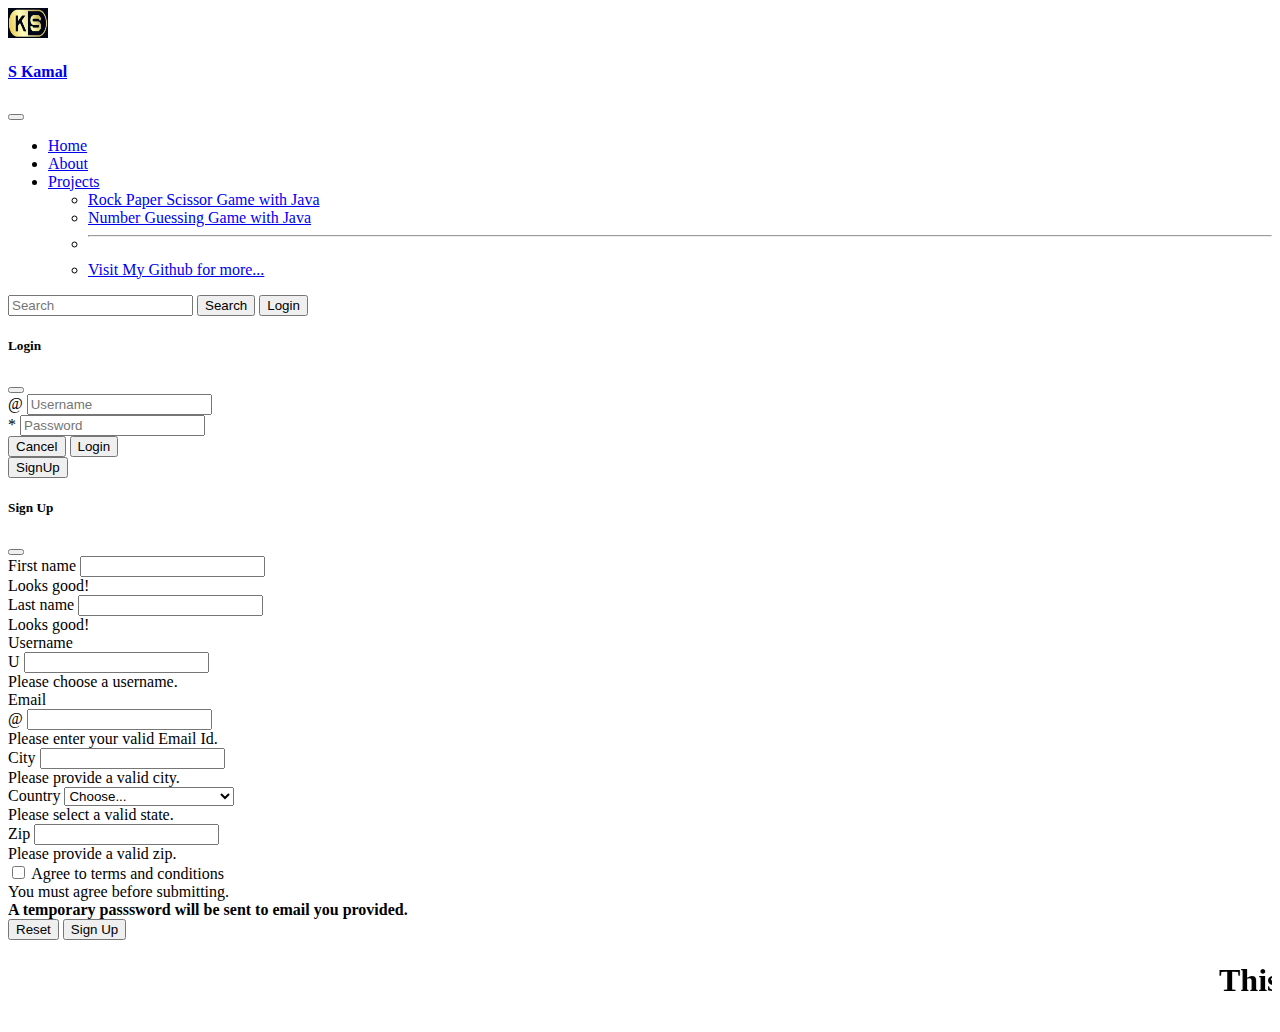
<file: about.html>
<!DOCTYPE html>
<html lang="en">

<head>
    <meta charset="UTF-8">
    <meta http-equiv="X-UA-Compatible" content="IE=edge">
    <meta name="viewport" content="width=device-width, initial-scale=1.0">

    <!-- Bootstrap CSS -->
    <link href="https://cdn.jsdelivr.net/npm/bootstrap@5.0.0-beta3/dist/css/bootstrap.min.css" rel="stylesheet"
        integrity="sha384-eOJMYsd53ii+scO/bJGFsiCZc+5NDVN2yr8+0RDqr0Ql0h+rP48ckxlpbzKgwra6" crossorigin="anonymous">

    <link rel="icon"
        href="/MyPortfolio/Screenshot_2021-04-21 Initial letter ks logo template design vector image on VectorStock.png"
        type="image/icon">

    <title>About - Sharma Kamal | Portfolio</title>
</head>

<body>
    <nav class="navbar navbar-expand-lg navbar-dark bg-dark sticky-top">
        <div class="container-fluid">
            <a class="navbar-brand" href="/MyPortfolio/index.html">
                <img src="/MyPortfolio/Screenshot_2021-04-21 Initial letter ks logo template design vector image on VectorStock.png"
                    alt="" width="40" height="30">
            </a>
            <a class="navbar-brand" href="/MyPortfolio/index.html">
                <h4 class="m-0">S Kamal</h4>
            </a>
            <button class="navbar-toggler" type="button" data-bs-toggle="collapse"
                data-bs-target="#navbarSupportedContent" aria-controls="navbarSupportedContent" aria-expanded="false"
                aria-label="Toggle navigation">
                <span class="navbar-toggler-icon"></span>
            </button>
            <div class="collapse navbar-collapse" id="navbarSupportedContent">
                <ul class="navbar-nav me-auto mb-2 mb-lg-0">
                    <li class="nav-item">
                        <a class="nav-link" aria-current="page" href="/MyPortfolio/index.html">Home</a>
                    </li>
                    <li class="nav-item">
                        <a class="nav-link active" href="/MyPortfolio/about.html">About</a>
                    </li>
                    <li class="nav-item dropdown">
                        <a class="nav-link dropdown-toggle" href="#" id="navbarDropdown" role="button"
                            data-bs-toggle="dropdown" aria-expanded="false">
                            Projects
                        </a>
                        <ul class="dropdown-menu" aria-labelledby="navbarDropdown">
                            <li><a class="dropdown-item" href="/MyPortfolio/index.html/#rockPaperScissorGame">Rock Paper Scissor Game with
                                    Java</a></li>
                            <li><a class="dropdown-item" href="/MyPortfolio/index.html/#numberGuessingGame">Number Guessing Game with Java</a>
                            </li>
                            <li>
                                <hr class="dropdown-divider">
                            </li>
                            <li><a class="dropdown-item" href="#">Visit My Github for more...</a></li>
                        </ul>
                    </li>
                </ul>
                <form class="d-flex">
                    <input class="form-control me-2" type="search" placeholder="Search" aria-label="Search">
                    <button class="btn btn-outline-success" type="submit">Search</button>
                    <button type="button" class="btn btn-danger mx-2" data-bs-toggle="modal"
                        data-bs-target="#staticBackdrop">
                        Login
                    </button>

                    <!-- Modal -->
                    <div class="modal fade" id="staticBackdrop" data-bs-backdrop="static" data-bs-keyboard="false"
                        tabindex="-1" aria-labelledby="staticBackdropLabel" aria-hidden="true">
                        <div class="modal-dialog">
                            <div class="modal-content">
                                <div class="modal-header">
                                    <h5 class="modal-title" id="staticBackdropLabel">Login</h5>
                                    <button type="button" class="btn-close" data-bs-dismiss="modal"
                                        aria-label="Close"></button>
                                </div>
                                <div class="modal-body">
                                    <div class="input-group flex-nowrap mb-4">
                                        <span class="input-group-text" id="addon-wrapping">@</span>
                                        <input type="text" class="form-control" placeholder="Username"
                                            aria-label="Username" aria-describedby="addon-wrapping">
                                    </div>
                                    <div class="input-group flex-nowrap mt-4">
                                        <span class="input-group-text" id="addon-wrapping">*</span>
                                        <input type="password" class="form-control" placeholder="Password"
                                            aria-label="Password" aria-describedby="addon-wrapping">
                                    </div>
                                </div>
                                <div class="modal-footer">
                                    <button type="button" class="btn btn-secondary"
                                        data-bs-dismiss="modal">Cancel</button>
                                    <button type="submit" class="btn btn-success disabled">Login</button>
                                </div>
                            </div>
                        </div>
                    </div>
                    <button type="button" class="btn btn-danger" data-bs-toggle="modal"
                        data-bs-target="#staticBackdrop1">
                        SignUp
                    </button>

                    <!-- Modal -->
                    <div class="modal fade" id="staticBackdrop1" data-bs-backdrop="static" data-bs-keyboard="false"
                        tabindex="-1" aria-labelledby="staticBackdrop1Label" aria-hidden="true">
                        <div class="modal-dialog">
                            <div class="modal-content">
                                <div class="modal-header">
                                    <h5 class="modal-title" id="staticBackdrop1Label">Sign Up</h5>
                                    <button type="button" class="btn-close" data-bs-dismiss="modal"
                                        aria-label="Close"></button>
                                </div>
                                <div class="modal-body">
                                    <form class="needs-validation" novalidate>
                                        <div class="mb-2">
                                            <label for="validationCustom01" class="form-label">First name</label>
                                            <input type="text" class="form-control" id="validationCustom01" required>
                                            <div class="valid-feedback">
                                                Looks good!
                                            </div>
                                        </div>
                                        <div class="mb-2">
                                            <label for="validationCustom02" class="form-label">Last name</label>
                                            <input type="text" class="form-control" id="validationCustom02" required>
                                            <div class="valid-feedback">
                                                Looks good!
                                            </div>
                                        </div>
                                        <div class="mb-2">
                                            <label for="validationCustomUsername" class="form-label">Username</label>
                                            <div class="input-group has-validation">
                                                <span class="input-group-text" id="inputGroupPrepend">
                                                    U
                                                </span>
                                                <input type="text" class="form-control" id="validationCustomUsername"
                                                    aria-describedby="inputGroupPrepend" required>
                                                <div class="invalid-feedback">
                                                    Please choose a username.
                                                </div>
                                            </div>
                                        </div>
                                        <div class="mb-2">
                                            <label for="validationCustomUsername" class="form-label">Email</label>
                                            <div class="input-group has-validation">
                                                <span class="input-group-text" id="inputGroupPrepend">@</span>
                                                <input type="text" class="form-control" id="validationCustomUsername"
                                                    aria-describedby="inputGroupPrepend" required>
                                                <div class="invalid-feedback">
                                                    Please enter your valid Email Id.
                                                </div>
                                            </div>
                                        </div>
                                        <div class="mb-2">
                                            <label for="validationCustom03" class="form-label">City</label>
                                            <input type="text" class="form-control" id="validationCustom03" required>
                                            <div class="invalid-feedback">
                                                Please provide a valid city.
                                            </div>
                                        </div>
                                        <div class="mb-2">
                                            <label for="validationCustom04" class="form-label">Country</label>
                                            <select class="form-select" id="validationCustom04" required>
                                                <option selected disabled value="">Choose...</option>
                                                <option>India</option>
                                                <option>United States of America</option>
                                                <option>Qatar</option>
                                                <option>United Arab Emirates</option>
                                                <option>Pakistan</option>
                                                <option>Nepal</option>
                                                <option>Sri Lanka</option>
                                            </select>
                                            <div class="invalid-feedback">
                                                Please select a valid state.
                                            </div>
                                        </div>
                                        <div class="mb-2">
                                            <label for="validationCustom05" class="form-label">Zip</label>
                                            <input type="text" class="form-control" id="validationCustom05" required>
                                            <div class="invalid-feedback">
                                                Please provide a valid zip.
                                            </div>
                                        </div>
                                        <div class="mt-3">
                                            <div class="form-check">
                                                <input class="form-check-input" type="checkbox" value=""
                                                    id="invalidCheck" required>
                                                <label class="form-check-label" for="invalidCheck">
                                                    Agree to terms and conditions
                                                </label>
                                                <div class="invalid-feedback">
                                                    You must agree before submitting.
                                                </div>
                                            </div>
                                        </div>
                                        <div class="mt-2">
                                            <strong>A temporary passsword will be sent to email you provided.</strong>
                                        </div>
                                    </form>

                                </div>
                                <div class="modal-footer">
                                    <button type="reset" class="btn btn-secondary">Reset</button>
                                    <button type="submit" class="btn btn-success disabled">Sign Up</button>
                                </div>
                            </div>
                        </div>
                    </div>
                </form>
            </div>
        </div>
    </nav>

    <marquee behavior="" direction="">
        <h1>
            This page is under Construction.
        </h1>
    </marquee>
</body>

</html>
</file>
